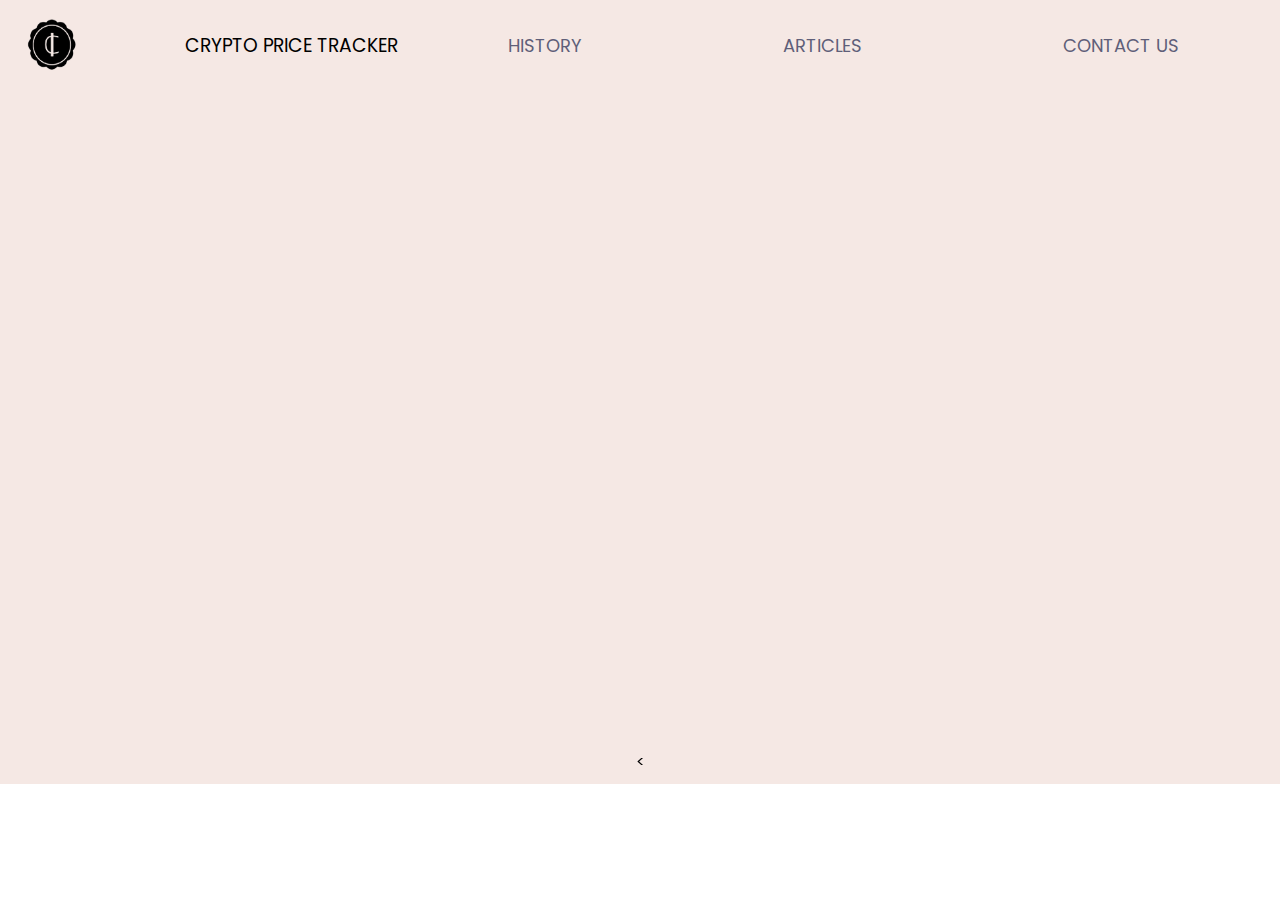
<file: index.html>
<!DOCTYPE html>
<html lang="en">
  <head>
    <meta charset="UTF-8" />
    <meta name="viewport" content="width=device-width, initial-scale=1.0" />
    <link rel="preconnect" href="https://fonts.gstatic.com" />
    <link
      href="https://fonts.googleapis.com/css2?family=Poppins:wght@400;500&display=swap"
      rel="stylesheet"
    />
    <link rel="stylesheet" href="./style.css" />
    <title>Crypto Price Tracker</title>
  </head>
  <body>
    <header>
      <div class="logo">
        <img
          src="./img/Screenshot_2021-01-18_162241-removebg-preview.png"
          width="100"
          height="80"
          alt="logo"
        />
      </div>
      <div>
        <h3 class="logotext">CRYPTO PRICE TRACKER</h3>
      </div>
      <nav>
        <ul class="nav-links">
          <li>
            <a
              class="nav-link"
              href="https://parameter.io/history-of-cryptocurrency/"
              >HISTORY</a
            >
          </li>
          <li><a class="nav-link" href="#">ARTICLES</a></li>
          <li><a class="nav-link" href="#">CONTACT US</a></li>
        </ul>
      </nav>
    </header>
    <div class="flex-container">
      <div class="flex-item"><iframe src="https://widget.coinlib.io/widget?type=single_v2&theme=light&coin_id=859&pref_coin_id=1530" width="400" height="196px" scrolling="auto" marginwidth="0" marginheight="0" frameborder="0" border="0" style="border: 0; margin: 0; padding: 0; line-height: 14px"></iframe></iframe></div>
      <div class="flex-item"><iframe src="https://widget.coinlib.io/widget?type=single_v2&theme=light&coin_id=145&pref_coin_id=1530" width="400" height="196px" scrolling="auto" marginwidth="0" marginheight="0" frameborder="0" border="0" style="border:0;margin:0;padding:0;line-height:14px;"></iframe></div>
      <div class="flex-item"><iframe src="https://widget.coinlib.io/widget?type=single_v2&theme=light&coin_id=619&pref_coin_id=1530" width="400" height="196px" scrolling="auto" marginwidth="0" marginheight="0" frameborder="0" border="0" style="border:0;margin:0;padding:0;line-height:14px;"></iframe></div>
      <div class="flex-item"><iframe src="https://widget.coinlib.io/widget?type=single_v2&theme=light&coin_id=157&pref_coin_id=1530" width="400" height="196px" scrolling="auto" marginwidth="0" marginheight="0" frameborder="0" border="0" style="border:0;margin:0;padding:0;line-height:14px;"></iframe></div>
      <div class="flex-item"><iframe src="https://widget.coinlib.io/widget?type=single_v2&theme=light&coin_id=585&pref_coin_id=1530" width="400" height="196px" scrolling="auto" marginwidth="0" marginheight="0" frameborder="0" border="0" style="border:0;margin:0;padding:0;line-height:14px;"></iframe></div>
      <div class="flex-item"><iframe src="https://widget.coinlib.io/widget?type=single_v2&theme=light&coin_id=122882&pref_coin_id=1530" width="400" height="196px" scrolling="auto" marginwidth="0" marginheight="0" frameborder="0" border="0" style="border:0;margin:0;padding:0;line-height:14px;"></iframe></div>
      <div class="flex-item"><iframe src="https://widget.coinlib.io/widget?type=single_v2&theme=light&coin_id=359&pref_coin_id=1530" width="400" height="196px" scrolling="auto" marginwidth="0" marginheight="0" frameborder="0" border="0" style="border:0;margin:0;padding:0;line-height:14px;"></iframe></div>
      <div class="flex-item"><iframe src="https://widget.coinlib.io/widget?type=single_v2&theme=light&coin_id=489&pref_coin_id=1530" width="400" height="196px" scrolling="auto" marginwidth="0" marginheight="0" frameborder="0" border="0" style="border:0;margin:0;padding:0;line-height:14px;"></iframe><</div>
      <div class="flex-item"><iframe src="https://widget.coinlib.io/widget?type=single_v2&theme=light&coin_id=1026&pref_coin_id=1530" width="400" height="196px" scrolling="auto" marginwidth="0" marginheight="0" frameborder="0" border="0" style="border:0;margin:0;padding:0;line-height:14px;"></iframe></div>
    </div>
  </body>
</html>
</file>
<file: style.css>
* {
  margin: 0px;
  padding: 0px;
  box-sizing: border-box;
}

body {
  font-family: "Poppins", sans-serif;
}

header {
  display: flex;
background: rgb(245, 232, 228);
  /* width: 90%; */
  height: 10vh;
  margin: auto;
  align-items: center;
}

.logo,
.nav-links {
  display: flex;
}

.logo {
  flex: 0.2;
}

.logotext {
  font-weight: 400;
  margin: 10px;
  
}

nav {
  flex: 1;
}

.nav-links {
  justify-content: space-around;
  list-style: none;
}
.nav-link {
  text-decoration: none;
  font-size: 18px;
  color: #5f5f79;
}

.flex-container {
    background:  rgb(245, 232, 228);
  /* border: 3px solid black; */
  display: flex;
  flex-wrap: wrap;
  /* height: 90vh; */
}

.flex-item {
    
    flex: 1 1 25rem;
    margin: 10px;
    text-align: center;
 /* flex-grow: 1 ; */
</file>
